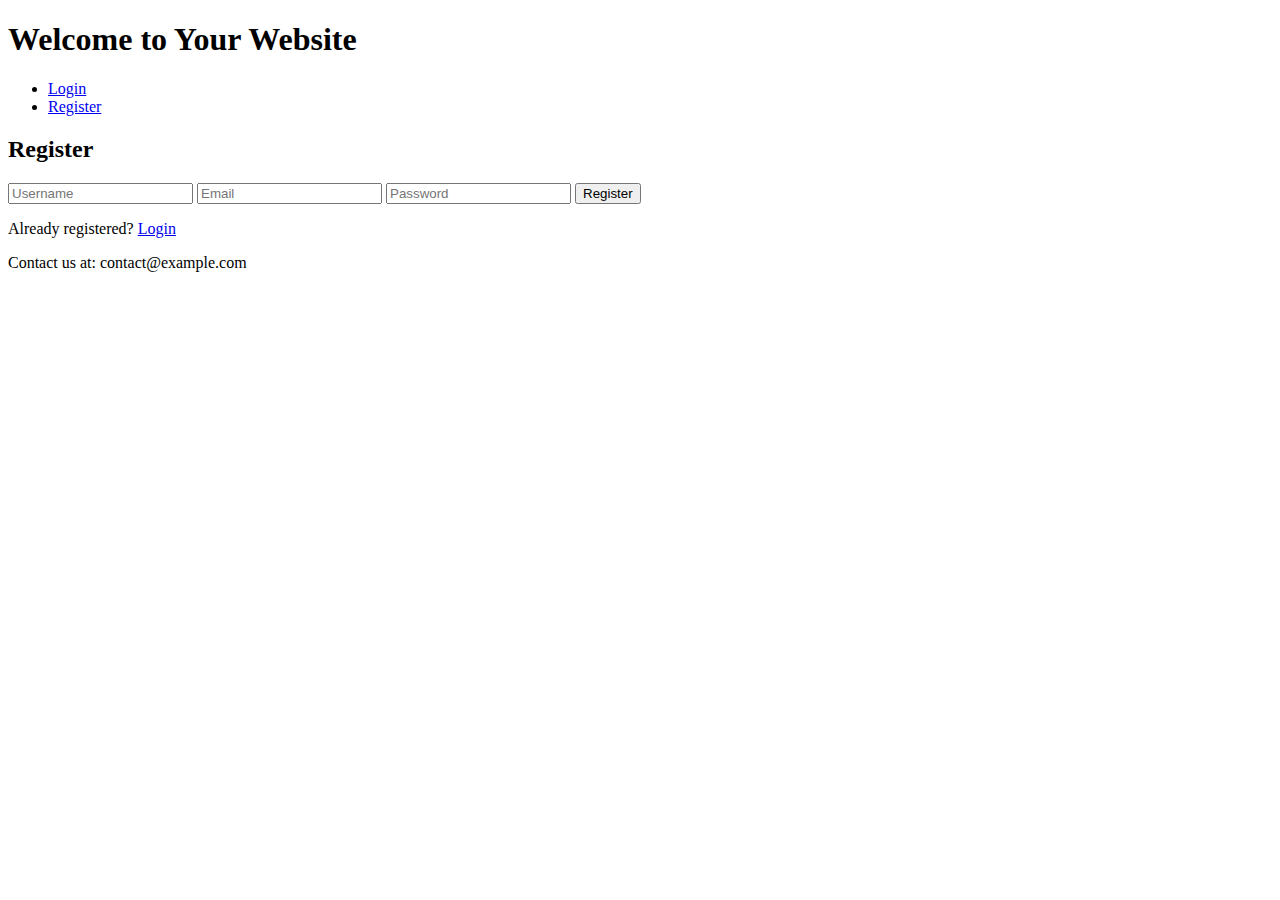
<file: templates/register.html>
<!DOCTYPE html>
<html lang="en">
<head>
    <meta charset="UTF-8">
    <meta name="viewport" content="width=device-width, initial-scale=1.0">

    <title>Register</title>
</head>
<body>
    <header>
        <h1>Welcome to Your Website</h1>
    </header>
    <nav>
        <ul>
            <li><a href="login.html">Login</a></li>
            <li><a href="register.html">Register</a></li>
        </ul>
    </nav>
    <main>
        <div class="register-container">
            <h2>Register</h2>
            <form>
                <input type="text" placeholder="Username" name="username">
                <input type="email" placeholder="Email" name="email">
                <input type="password" placeholder="Password" name="password">
                <button type="submit">Register</button>
            </form>
            <p>Already registered? <a href="login.html">Login</a></p>
        </div>
    </main>
    <footer>
        <p>Contact us at: contact@example.com</p>
    </footer>
</body>
</html>
</file>
